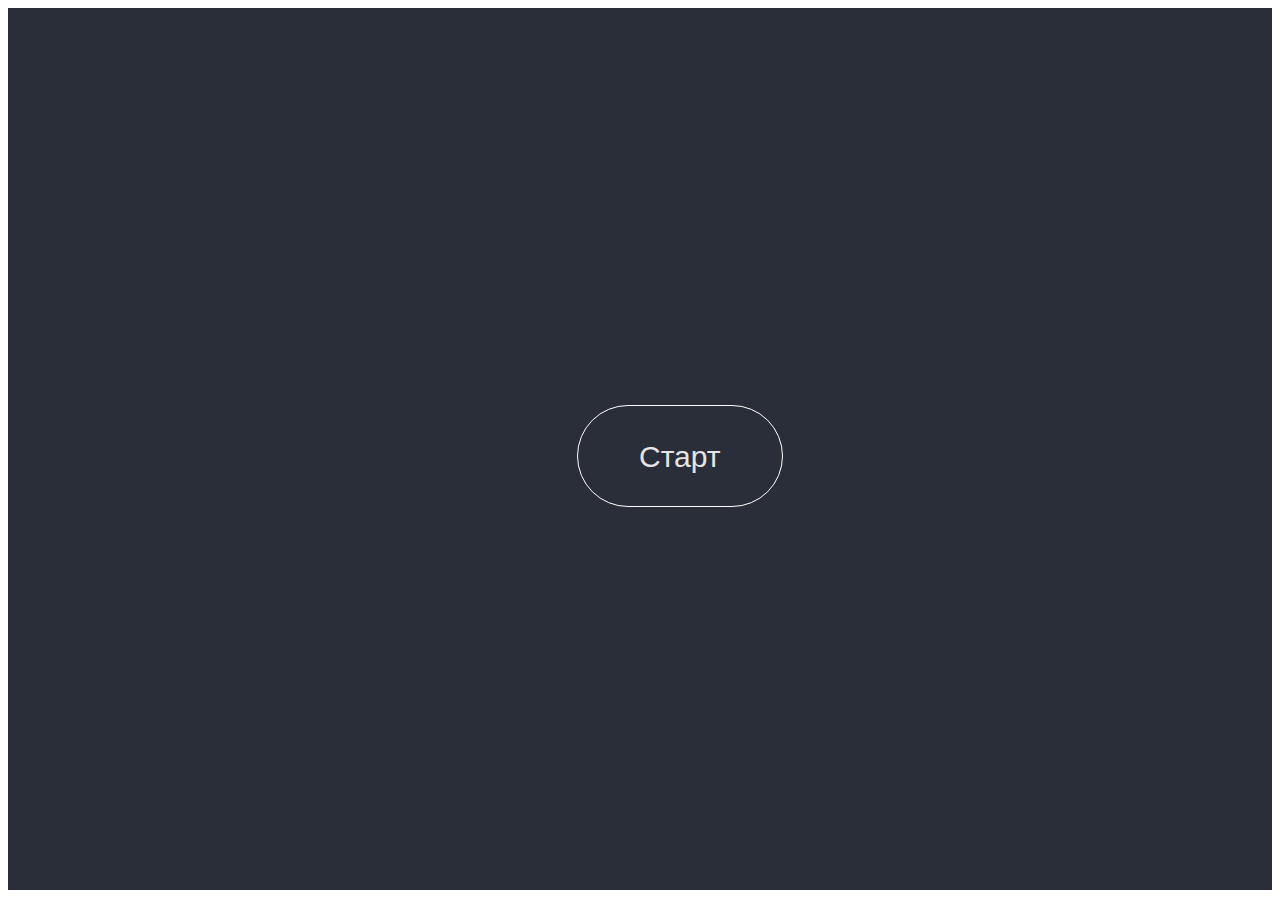
<file: bimeister/index.html>
<!DOCTYPE html>
<html lang="en">

<head>
    <meta charset="UTF-8">
    <meta http-equiv="X-UA-Compatible" content="IE=edge">
    <meta name="viewport" content="width=device-width, initial-scale=1.0">
    <title>Frontent dev</title>
    <link rel="stylesheet" href="index.css">
</head>

<body>

    <main class="layout">

        <a href="/home_page.html" class="button button__text font">
            Старт
        </a>

    </main>

</body>

</html>
</file>
<file: bimeister/index.css>
@import url('https://fonts.googleapis.com/css2?family=Quicksand:wght@500&display=swap');
@import url(./css/layout/layout.css);
@import url(./css/cards/cards.css);
@import url(./css/button/button.css);
@import url(./css/pointer/pointer.css);
@import url(./css/font/font.css);
@import url(./css/popup/popup.css);
</file>
